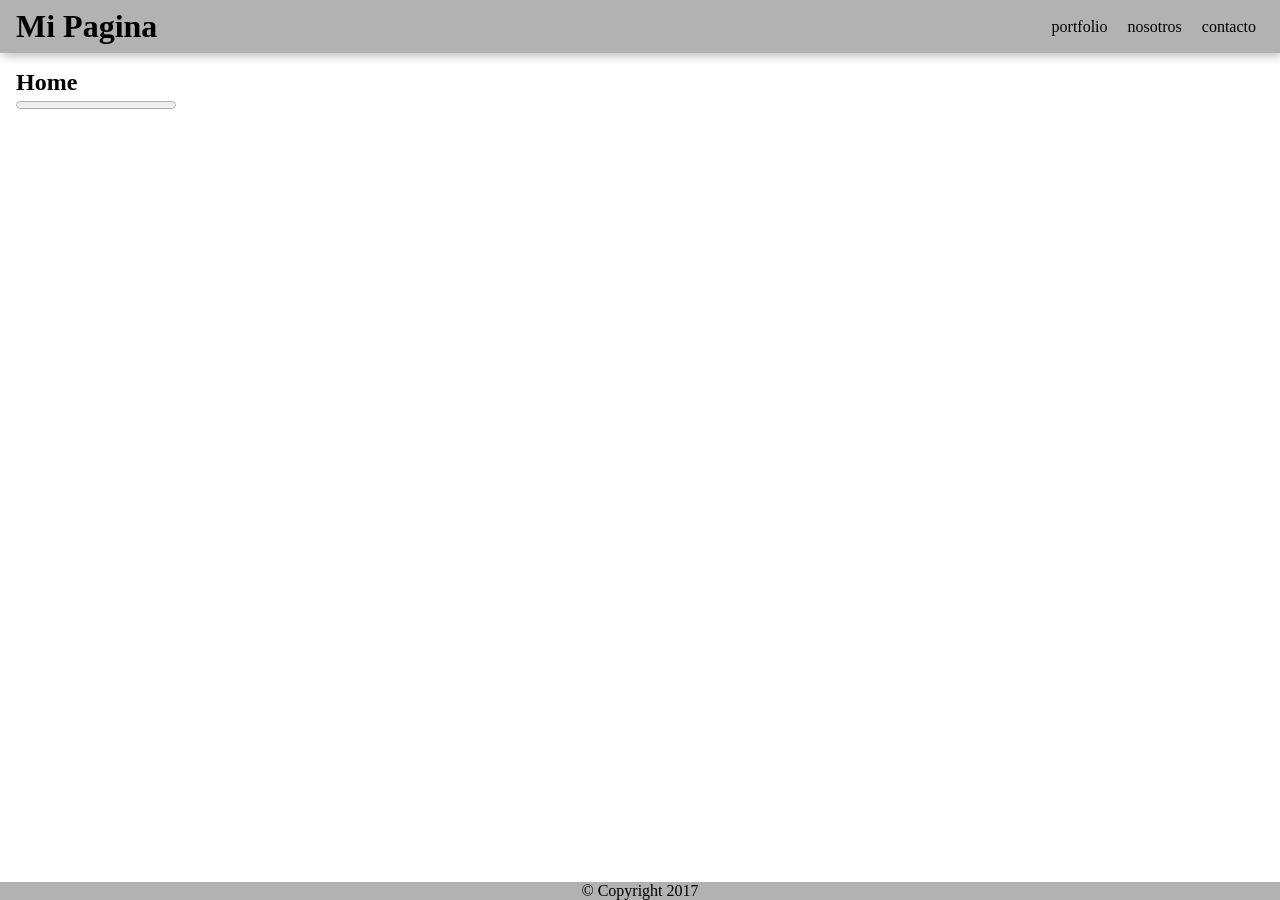
<file: clase3/index.html>
<!DOCTYPE html>
<html lang="en">
<head>
	<meta charset="UTF-8">
	<title>Document</title>
	<style>
		*{padding: 0; margin: 0; box-sizing: border-box;}
		html{height: 100%}
		body{min-height: 100%;display: flex; flex-direction: column;}
		header{display: flex;justify-content: space-between; align-items: center;background-color: rgba(0,0,0,0.3);box-shadow: 2px 2px 10px rgba(0,0,0,0.3);padding: 0.5rem 1rem}
		header>nav>a{color: black; margin: 0 0.5rem; text-decoration: none;}
		main{flex: 1 0 auto; padding: 1rem;}
		footer{display: flex;justify-content: center; align-items: center;background-color: rgba(0,0,0,0.3);}
		#youtube-loader{
			position: absolute;
			z-index: 9;
			width: 0%;
			height: 4px;
			background-color: red;
		}
	</style>
</head>
<body>
<!--https://docs.emmet.io/cheat-sheet/-->
	<div id="youtube-loader"></div>
	<header>
		<h1>Mi Pagina</h1>
		<nav>
			<a href="portfolio.html" class="link">portfolio</a>
			<a href="nosotros.html" class="link">nosotros</a>
			<a href="contacto.html" class="link">contacto</a>
		</nav>
	</header>
	<main>
		<h2>Home</h2>
		<progress value="0" max="100"></progress>
	</main>
	<footer>
		<p>&copy; Copyright 2017</p>
	</footer>
	<script src="resultado.js"></script>
</body>
</html>
</file>
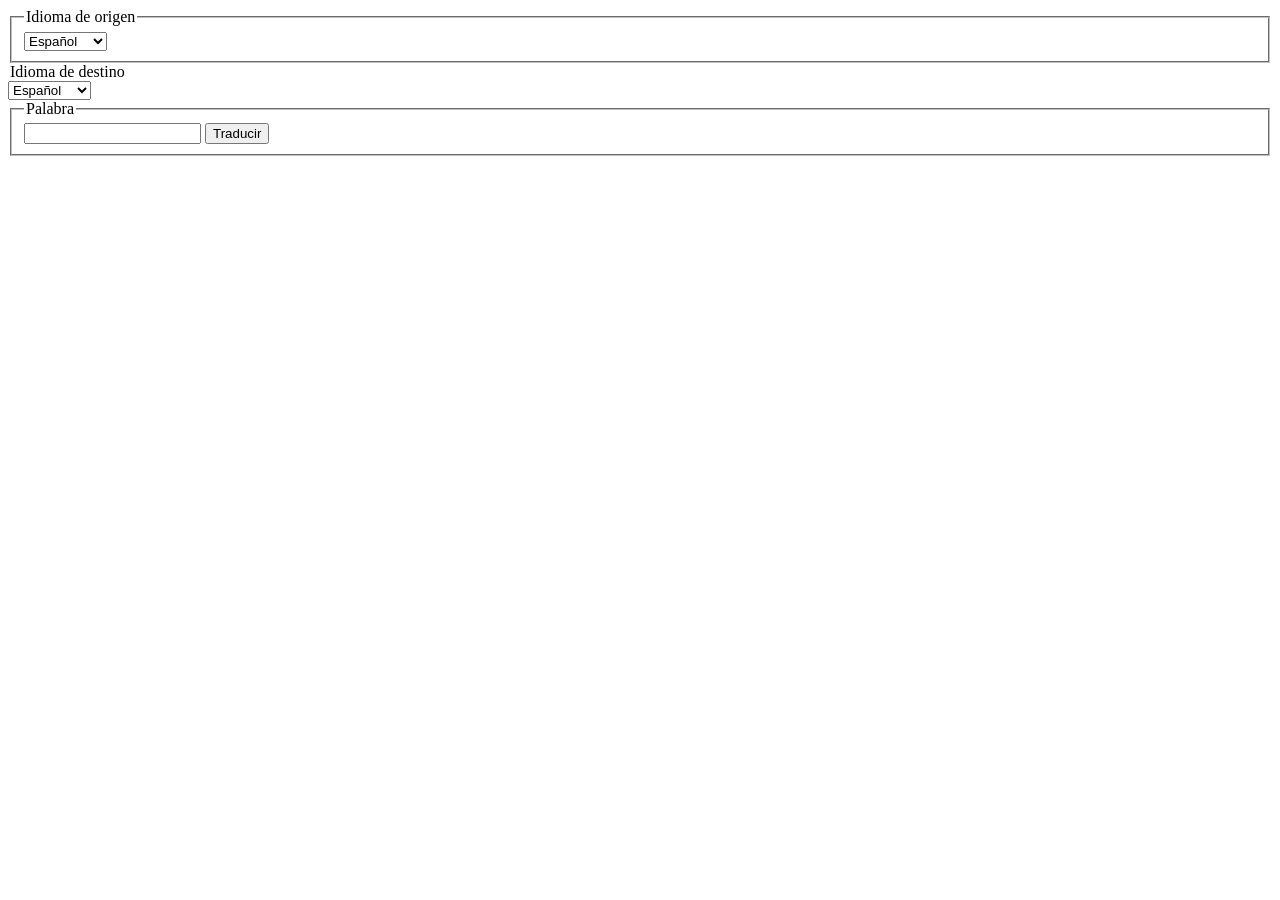
<file: clase4/index.html>
<!DOCTYPE html>
<html lang="en">
<head>
	<meta charset="UTF-8">
	<title>	</title>
	<style>
		#drop{
			height: 100px;
			border: dashed 4px rgba(0,0,0,0.3);
			display: flex;
		}
	</style>
</head>
<body>
	
	<!--<script src="clase4.js"></script> -->

	<!-- <div id="drop">
		<p>Arrrastre sus archivos aca</p>	
	</div>	
	
	-->

	<form action="traducir.php">
	<fieldset>

	<legend>Idioma de origen</legend>


	<select id="origen">
		<option value="es">Español</option>
		<option value="en">Ingles</option>
		<option value="it">Italiano</option>
		<option value="fr">Frances</option>
		<option value="pt">Portugues</option>
	</select>
</fieldset>				
	<legend>Idioma de destino</legend>
	<select id="destino">
		<option value="es">Español</option>
		<option value="en">Ingles</option>
		<option value="it">Italiano</option>
		<option value="fr">Frances</option>
		<option value="pt">Portugues</option>
	</select>

	<fieldset>
		<legend>Palabra</legend>
		<input type="text" id="palabra">
		<button>Traducir</button>
	</fieldset>	

	<div class="respuesta" id="respuesta">
		
	</div>


	</form>



	<!-- 
	<script src="dragdrop.js"></script>
	


	/*
	La idea es usar jason p o 
	jason padding,
	el jason se usa como relleno de algo

	Es decir quiero que me termine ejecutando
	como algo de un callback

	*/
	-->
		
	</script>
	<script src="jsonp.js"></script>
	

</body>
</html>
</file>
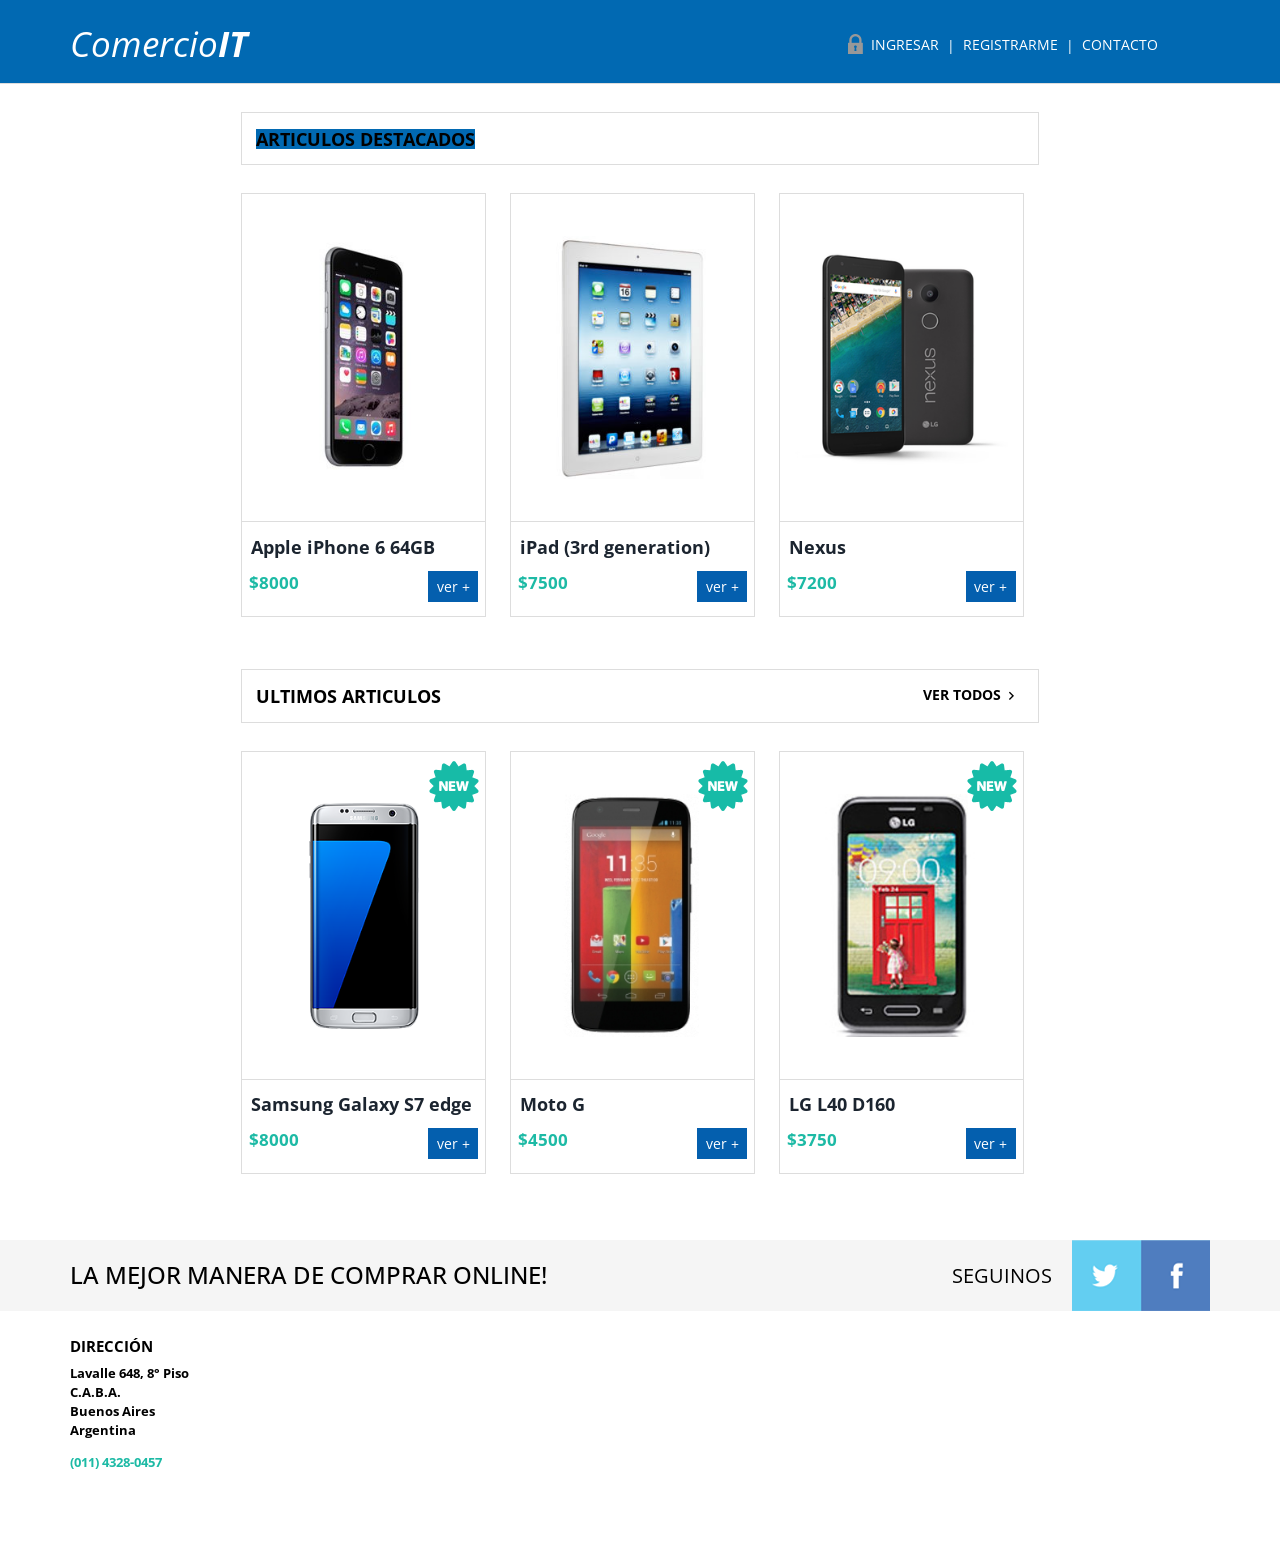
<file: laboratorio/index.html>
<!DOCTYPE html>
<html>
	<head>
		<meta charset="utf-8">
		<meta name="viewport" content="width=device-width, initial-scale=1, maximum-scale=1">
		<title>ComercioIT | Tu E-Shop en JavaScript</title>
		<link href="css/bootstrap.css" rel="stylesheet" type="text/css" media="all" />
		<link href="css/style.css" rel="stylesheet" type="text/css" media="all" />	
		<link href='http://fonts.googleapis.com/css?family=Open+Sans:400,300,600,700,800' rel='stylesheet' type='text/css'>
		<script src="js/jquery.min.js"></script>
		<script src="js/index.js"></script>
		<script src="js/contacto.js"></script>
		
	</head>
	<body >
		<div class="header">
			<div class="bottom-header">
				<div class="container">
					<div class="header-bottom-left">
						<div class="logo"><a href="index.html">Comercio<strong>IT</strong></a></div>
						<div class="clearfix"></div>
					</div>
					<div class="header-bottom-right">					
						<ul id="menu" class="login">
							<li><a href="ingreso.html"><span></span> INGRESAR</a></li>
							&nbsp;|&nbsp;
							<li><a href="registro.html">REGISTRARME</a></li>
							&nbsp;|&nbsp;
							<li><a href="contacto.html">CONTACTO</a></li>
						</ul>
						<div class="clearfix"></div>
					</div>
					<div class="clearfix"></div>	
				</div>
			</div>
		</div>

		<div class="container">
			<section id="page">
				<!-- PRODUCTOS DESTACADOS -->
				<div id="destacados" class="shoes-grid">
					<div class="products">
						<h5 class="latest-product">PRODUCTOS DESTACADOS</h5>
						</div>
					<div class="product-left">
						<!-- Producto #1 -->
						<div class="producto col-sm-4 col-md-4 chain-grid">
							<a href="producto.html"><img id="prod1" class="img-responsive chain" src="images/productos/sin-foto.jpg" alt=" " /></a>
							<div class="grid-chain-bottom">
								<h6><a href="producto.html">Producto #1</a></h6>
								<div class="star-price">
									<div class="dolar-grid"> 
										<span class="precio actual">$499</span>
									</div>
									<a class="verMas now-get get-cart" href="producto.html">VER MÁS</a>
									<div class="clearfix"></div>
								</div>
							</div>
						</div>
						<!-- Producto #2 -->
						<div class="producto col-sm-4 col-md-4 chain-grid">
							<a href="producto.html"><img class="img-responsive chain" src="images/productos/sin-foto.jpg" alt=" " /></a>
							<div class="grid-chain-bottom">
								<h6><a href="producto.html">Producto #2</a></h6>
								<div class="star-price">
									<div class="dolar-grid"> 
										<span class="precio actual">$499</span>
									</div>
									<a class="verMas now-get get-cart" href="producto.html">VER MÁS</a> 
									<div class="clearfix"></div>
								</div>
							</div>
						</div>
						<!-- Producto #3 -->
						<div class="producto col-sm-4 col-md-4 chain-grid grid-top-chain">
							<a href="producto.html"><img class="img-responsive chain" src="images/productos/sin-foto.jpg" alt=" " /></a>
							<div class="grid-chain-bottom">
								<h6><a href="producto.html">Producto #3</a></h6>
								<div class="star-price">
									<div class="dolar-grid"> 
										<span class="precio actual">$499</span>
									</div>
									<a class="verMas now-get get-cart" href="producto.html">VER MÁS</a> 
									<div class="clearfix"></div>
								</div>
							</div>
						</div>
						<div class="clearfix"></div>
					</div>
					<div class="clearfix"></div>
				</div>
				<!-- ULTIMOS PRODUCTOS -->
				<div id="ultimos" class="shoes-grid">
					<div class="products">
						<h5 class="latest-product">ULTIMOS PRODUCTOS</h5>	
						<a class="view-all" href="productos.html">VER TODOS<span></span></a>
					</div>
					<div class="product-left">
						<!-- Producto #1 -->
						<div class="col-sm-4 col-md-4 chain-grid producto">
							<a href="producto.html"><img class="img-responsive chain" src="images/productos/sin-foto.jpg" alt=" " /></a>
							<span class="star"></span>
							<div class="grid-chain-bottom">
								<h6><a href="producto.html">Producto #1</a></h6>
								<div class="star-price">
									<div class="dolar-grid"> 
										<span class="precio actual">$499</span>
									</div>
									<a class="verMas now-get get-cart" href="producto.html">VER MÁS</a> 
									<div class="clearfix"></div>
								</div>
							</div>
						</div>
						<!-- Producto #2 -->
						<div class="col-sm-4 col-md-4 chain-grid producto">
							<a href="producto.html"><img class="img-responsive chain" src="images/productos/sin-foto.jpg" alt=" " /></a>
								<span class="star"></span>
								<div class="grid-chain-bottom">
									<h6><a href="producto.html">Producto #2</a></h6>
									<div class="star-price">
										<div class="dolar-grid"> 
											<span class="precio actual">$499</span>
										</div>
										<a class="verMas now-get get-cart" href="producto.html">VER MÁS</a> 
										<div class="clearfix"></div>
									</div>
								</div>
						</div>
						<!-- Producto #3 -->
						<div class="col-sm-4 col-md-4 chain-grid grid-top-chain producto">
							<a href="producto.html"><img class="img-responsive chain" src="images/productos/sin-foto.jpg" alt=" " /></a>
							<span class="star"></span>
							<div class="grid-chain-bottom">
								<h6><a href="producto.html">Producto #3</a></h6>
								<div class="star-price">
									<div class="dolar-grid"> 
										<span class="precio actual">$499</span>
									</div>
									<a class="verMas now-get get-cart" href="producto.html">VER MÁS</a> 
									<div class="clearfix"></div>
								</div>
							</div>
						</div>
						<div class="clearfix"></div>
					</div>
					<div class="clearfix"></div>
				</div>
			</section>
		</div>
		<div class="footer">
			<div class="footer-top">
				<div class="container">
					<div class="latter">
						<h6>LA MEJOR MANERA DE COMPRAR ONLINE!</h6>
						<div class="clearfix"></div>
					</div>
					<div class="latter-right">
						<p>SEGUINOS</p>
						<ul class="face-in-to">
							<li><a href="http://www.twitter.com/educacionit"><span></span></a></li>
							<li><a href="http://www.facebook.com/educacionIT"><span class="facebook-in"></span></a></li>
							<div class="clearfix"></div>
						</ul>
						<div class="clearfix"></div>
					</div>
					<div class="clearfix"></div>
				</div>
			</div>
			<div class="footer-bottom">
				<div class="container">
					<div class="footer-bottom-cate cate-bottom">
						<h6>DIRECCIÓN</h6>
						<ul>
							<li>Lavalle 648, 8° Piso</li>
							<li>C.A.B.A.</li>
							<li>Buenos Aires</li>
							<li>Argentina</li>
							<li class="phone">(011) 4328-0457</li>
						</ul>
					</div>
					<div class="clearfix"></div>
				</div>
			</div>
		</div>
	</body>
</html>
</file>
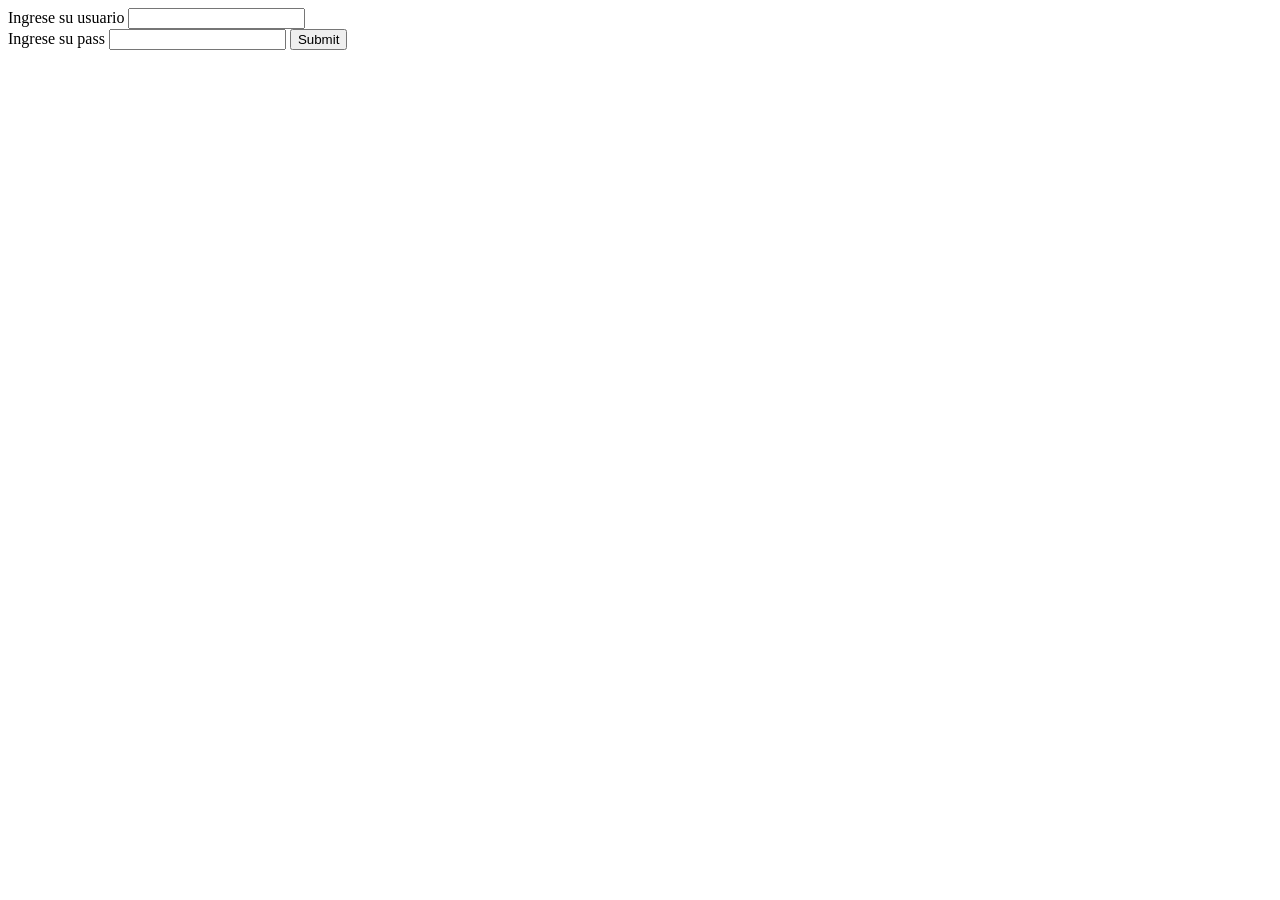
<file: clase2/clase2.3.html>
<!DOCTYPE html>
<html lang="en">
<head>
	<meta charset="UTF-8">
	<title>Document</title>
</head>
<body>
	

	<form action="form">
	<label>Ingrese su usuario</label>	
		<input type="text" id="user">
		<br>
	<label>Ingrese su pass</label>		
		<input type="password" id = "pass">
	
	<input type="submit">
	</form>

	<script src="script3.js">
		
	</script>

</body>
</html>
</file>
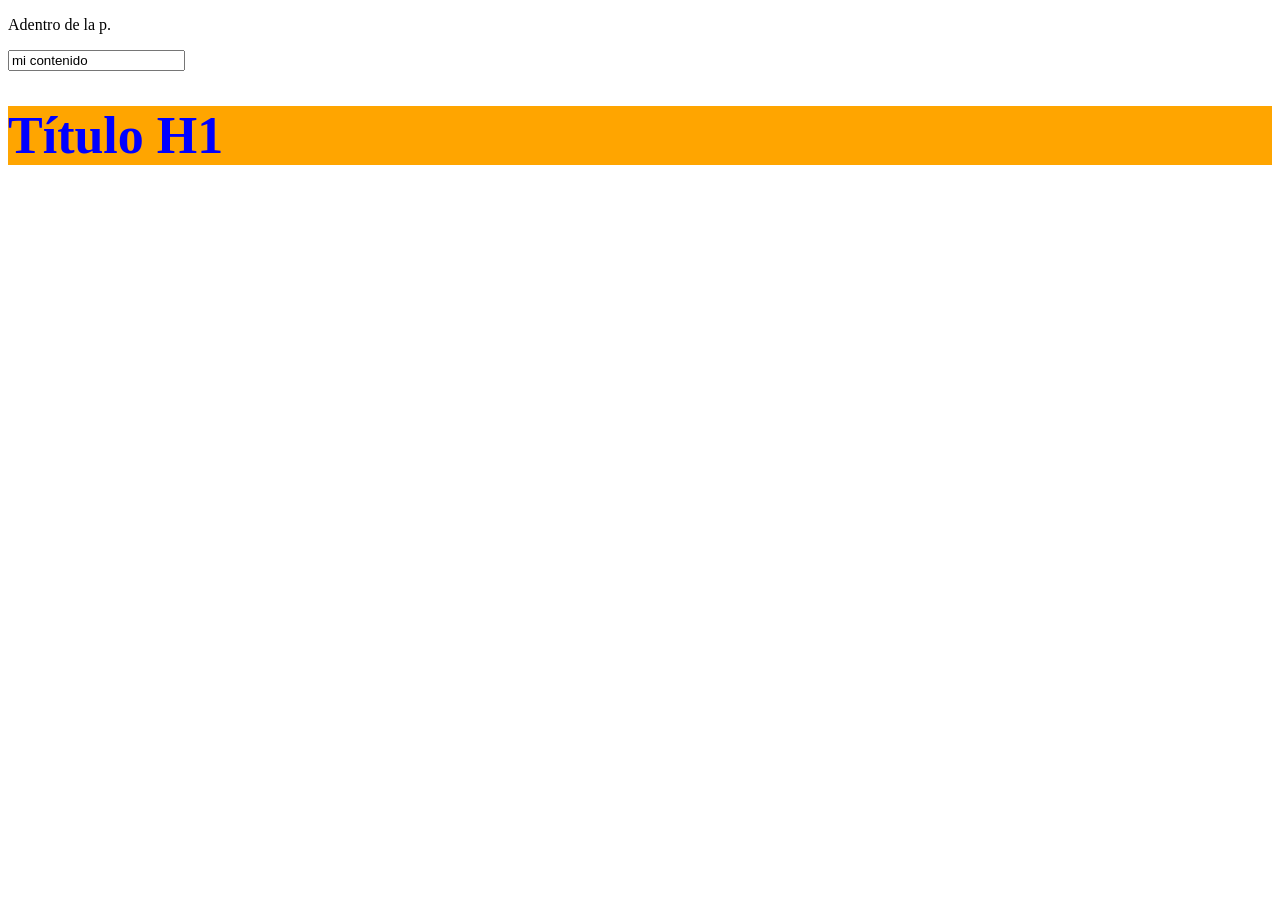
<file: clase2/ejercicio1.html>
<!DOCTYPE html>
<html lang="en">
<head>
	<meta charset="UTF-8">
	<title>Document</title>
</head>
<body>


	<form action="" name = "formulario">

	<p>Adentro de la p.</p>
	
	<input type="text">
	
	</form>





	<script type="text/javascript">
		/* tipos de datos 
		primitivos
		Strings delimitados con "" o ' '
		Number: 1, 1,3 -5 punto flotante, negativos
		Boolean:  true o false
		
		Objects:
		Object = delimitados por {}	
		Array =  delimitados por []
		Function = function nombre() {
	
		}

		Undefined:
		es una varible que existe en programa pero no tiene un valor asignado.
		null
		
		*/
		var a = "Horacio";
		var b = a;
		b = 1;
		/* se copia el valor de a por ende al modificarlo no se modifica a*/

		var c = {x:1};
		var d = c;

		d.x = 10;
		/* este se pasa por referencia */

		/* Hay que eliminar referencias al variables por referencia ya que al tener 
		referencias no se puede eliminar de la memoria mientras sea referenciado*/

		/*
		En todos los lenguajes siempre existe el HEAP y el STACK
		HEAP:  
		declaracion de variables, funciones
		
		Difiere de los otros lenguajes:

		Antes de empezar a ejecutar todo hace una 1ra recorrida para buscar
		var : agarra el puntero de la variable, es decir "var a"
		function: agarra toda la función.
		Luego toma las funciones y las sube por hoisting al inicio del documento.
		Quedan las funciones arriba de todo.
		function f1{
	
		}

		function f2{
	
		}
		
		function fn{
	
		}

		var ...


		STACK;
		asignacions de valores
		ejecuciones en el orden que fueron apareciendo
		
		*/

		var array = [1,2,3];
		var llave = "y";
		array[llave];	

		/*
		array[0] retorna 1
		obj["x"] retorna 1
		
		var llave = "y";
		array[llave];
		
		*/


		var obj = {x:1, y:2}	

		/*
		
		con notacion de punto
		obj.x retorna

		obj.2 error porque la llave debe ser de tipo String 
		
		var llave = "y";
		obj.llave; //retorna undefined lo busca en el objecto, como no lo encuentra lo crea y lo pone undefined
		*/

		/*
		El primer objecto es el objecto
		window = {}
		objecto global, todos lo demás esta adentro de este.
		si hago
		*/
		var x = 1;
		window.innerHeight;
		window.innerWidth;
		/* Indirectamente es hacer window.a
		Se llama asi por la ventana.
		Podemos encontrar cosas como
		window.innerHeight
		window.innerWidth para saber el alto y el ancho de la ventana.
		Están las métidas las APIS para controlar el mouse, camara,
		window.open para abrir nuevo tab, cerrar, minimizar, maximizar, ocultar bookmarks, mostrar barra de navegación.

		Una de las apis 

		Json Java Script Object Notation
		BOM Browser Object Model = Modelo en que js representa al navegador con Json
		Adentro del BOM hay una api que se carga ques es la api del DOM
		DOM Document Object Model Es la representación del documento que tenemos abierto.
		
		
		*/

		/*	El motor se llama 8 y compila en browser, servidores y celulares 
		*/

		
		var h1 = document.createElement("h1");
		h1.innerText = "Título H1";
		h1.style.fontSize= "52px";
		h1.style.color = "blue";
		h1.style.backgroundColor = "orange";


		var form = document.formulario;
		form.appendChild(h1);

		console.log(h1);
		console.dir(h1); // Nos muestra la representación del H1 para JavaScript 
		
		/* innerText es el contenido de una texto 
		Una etiqueta input no tiene cierre.
		el innerText de un input no puede completarse
		de cualquier control que tenga texto como un input, textarea, fieldSet, de esto se saca el value.
		*/
		var input = document.querySelector("input");
		//  input.innerText = "mi contenido";	no funciona
		input.value = "mi contenido";	// le pongo un contenido


		/*
		Hay 3 niveles de ambito:
		window {
			document:{
				node:{	
					cada atributo que pueda llegar a tener va a estar aca adentro. Ej id, name, className, 
				}
			}
		}
		BOM = window
		DOM = document
		nodo = node
		*/
		
		/************************************************************************
								Selectores de css 
		*************************************************************************
		body {}
		#id
		.class
		etiquetas anidadas
		body p { 
			}
		
		body > p {
			todos los hijos directos de p, no los que esten adentro de otro tag
		}
		
		// Pseudo Selectores
		hover, 
		input: checked {
	
		}

		input [type= "radio"] { toma los radio }
		Cualquier de estos se puede tomar con un querySelector
		***********************************************************************
								Selectores de css 
		**********************************************************************								
		*/

		
		var p = document.querySelector("p");	// Si hay mas de una p trae la primera.
		console.dir(p); 

		var li = document.querySelectorAll("li");
		console.dir(li);


		/*document.getElementById();
		document.getElementByClassName();
		document.getElementByTagName();
		Son los antiguos
		*/

		/*************************************** 	Eventos *************************/
		/*
		Son atributos o propiedades 
		Son funciones a las que llamamos fn(callBack) que se ejecutan luego de una determinada acción.
		No necesariamente hecha por el usuario.

		window.onresize despuès de que la ventana se achique o se agrande se ejecuta una función.

		Los callbacks de un evento tienen que ser solo la definición.
		No la ejecución.
		Ej: no puedo hacer eso
		window.onresize = console.log("hola");  //este se va a ejecutar cuando se abra la ventana y además
		todas las funciones que no retornan nada, valen undefined.
		
		Los eventos de mouse o teclado son los comunes.

		


		/***************************************	 Eventos ***********************/


	</script>
</body>
</html>
</file>
<file: laboratorio/css/style.css>
/**/
.error {
  border-bottom: 2px solid red !important;
}

.ok {
  border-bottom: 2px solid green !important;
}
.top {
	background: #0169b2;
    border-color: #045fae;
}
.top h5 { color: #FFF !important }
.product-grid a { display: inline-block; overflow: hidden; }
/**/
.logo a {
	font-size: 2.5em;
    color: #FFF;
    font-style: italic;
    display: block;
    text-align: center;
}
.logo a:hover {
	text-decoration: none;
}
#page { overflow: hidden; width: 70%; float: none; margin: auto }
.header-bottom-right,
.header-bottom-right a {
	color: #FFF !important;
}
.rta {
	border: solid 1px;
    padding: 10px;
    margin: 0;
    font-weight: bold;
    margin: 2em 0;
}
.rta-0x001,
.rta-0x002,
.rta-0x003,
.rta-0x005,
.rta-0x007,
.rta-0x009,
.rta-0x011,
.rta-0x013,
.rta-0x012,
.rta-0x015,
.rta-0x016,
.rta-0x017,
.rta-0x019,
.rta-0x023,
.rta-0x025,
.rta-0x026 {
	background: #FF5722;
    border-color: #F00;
    color: #FFF;
}
.rta-0x004,
.rta-0x006,
.rta-0x008,
.rta-0x010,
.rta-0x014,
.rta-0x018,
.rta-0x020,
.rta-0x021,
.rta-0x024 {
	background: rgb(214, 243, 180);
    border-color: #2E7D32;
    color: #2e7d32;
}
th,td {
		padding: 10px;
		border: solid 1px #000;
		text-align: center;
	}
	td { text-align: right; }
	a.now-get { display: inline-block; }
	#paginador { text-align: center; }
	#paginador li {
		display: inline-block;
		border: solid 1px #000;
		margin: 10px 0;
	}
#paginador li:hover { background-color: #323A45; }
#paginador li:hover a { color: #FFF; }
#paginador li a { display: inline-block; padding: 10px; }
#paginador li a[href="#"],
#paginador li a[href="#"]:hover{ text-decoration: none; cursor: default; color: #000 }
.register-top-grid { margin-top: 4em; }
.product-left .chain-grid > a { display: block; }
.product-left { clear: both; }
.login a:hover, .view-all:hover { text-decoration: underline; }
@media (max-width: 1024px){
	#page { width: 100% }
	.product-left .chain-grid { width: 31%;	}
	.dolar-grid, a.get-cart { width: 100%; text-align: center }
	a.get-cart { margin-top: 10px }
	.latter { width: 60% !important }
	.latter h6 { font-size: 1.5em !important; margin: 1.1em 1em 0 0 !important }
}
/********************************************/
body{
	background: #fff;
	font-family: 'Open Sans', sans-serif;
}
body a{
	transition: 0.5s all;
	-webkit-transition: 0.5s all;
	-o-transition: 0.5s all;
	-ms-transition: 0.5s all;
	-moz-transition: 0.5s all;
}
.top-header{
	background: #F97E76;
	padding: 0.7em 0;
}
.top-header-left{
	float: left;
}
ul.support{
	padding: 0 1em 0 0em;
	margin: 0;
	float: left;
}
ul.support li{
	display: inline-block;
}
ul.support li  label{
	background: url(../images/img-sprite.png)-2px -27px;
	width: 32px;
	height: 30px;
	display:inline-block;
	vertical-align: middle;
}
ul.support li.van a label{
	background-position: -46px -25px;
}
ul.support li a {
	text-decoration:none;
	font-size: 1.1em;
	color: #fff;
	
}
.top-header-right{
	float:right;
	padding-top:8px;
}
.down-top{
	float: left;
}
.top-down{
	padding: 0 0em 0 1em;
}
/*----*/
.bottom-header {
	border-bottom: 1px solid #ddd;
	padding: 0.7em 0 1em;
	background-color: #0169b2;
}
.header-bottom-left{
	float: left;
	width: 55%;
}
.logo{
	float:left;
	width: 27%;
    margin-top:9px;
}
.header-bottom-right{
	float: right;
	width: 37%;
	text-align: center;
	padding-top:1.7em;
}
.account,.cart{
	float:left;
	width:40%;
}
.cart{
	width:24%;
}
.account a span{
	background: url(../images/img-sprite.png) -117px -30px;
	width: 26px;
	height: 26px;
	display: inline-block;
	vertical-align: middle;
	filter: grayscale(100%);
}
.account a,.cart a ,ul.login li a {
	text-decoration:none;
	font-size: 1em;
	color: #000;
}
.cart a span{
	background: url(../images/img-sprite.png) -172px -28px;
	width: 26px;
	height: 26px;
	display: inline-block;
	vertical-align: middle;
}
ul.login{
	float:left;
	width:100%;
	margin:0;
}
ul.login li{
	display:inline-block;
}
ul.login li a span{
	background: url(../images/img-sprite.png) -143px -29px;
	width: 26px;
	height: 26px;
	display: inline-block;
	vertical-align: middle;
	filter: grayscale(100%);
}
.account a:hover,.cart a:hover,ul.login li a:hover{
	color: #1DBAA5;
}
/*----*/
.search {
	background: rgba(255,255,255,0.1);
	border: 1px #045fae solid;
	position: relative;
	width: 47%;
	float: right;
	margin: 1.2em 0 0;
}
.search input[type="text"] {
	border: none;
	outline: none;
	background: none;
	font-size:1em;
	color:#777;
	width:68%;
	padding:7px;
	-webkit-apperance:none;
	margin:0;
	-webkit-transition: all 0.5s ease-out;
	-moz-transition: all 0.5s ease-out;
	-ms-transition: all 0.5s ease-out;
	-o-transition: all 0.5s ease-out;
	color: #FFF;	
}
.search input[type="submit"] {
	border-left: 1px #045fae solid;
	outline: none;
	cursor: pointer;
	width: 30.6%;
	height: 35px;
	padding: 7px;
	background: none;
	border-bottom: none;
	border-top: none;
	border-right: none;
	text-align: center;
	background-color: rgba(255,255,255,0.1);
	color: #FFF;	
}	
.search input[type="submit"]:active {
	position:relative;
}
/*----*/
h3.cate {
	color: #fff;
	font-size: 1.5em;
	padding: 0.6em ;
	background: #0169b2;
	margin: 0;
}
/*----*/
ul.kid-menu{
	display: block !important;
}
.menu {
	width: auto;
	height: auto;
	padding: 0;
	list-style: none;
	margin: 0;
	background: #FBFBFC;
}
ul {
	padding: 0;
	list-style: none;
}
.menu > li > a {
	width: 100%;
	line-height: 3.5em;
	text-indent: 1.2em;
	display: block;
	position: relative;
	color: #000;
	font-size: 1.1em;
	text-decoration:none;
	border-bottom: 1px solid #ddd;
	font-weight:700;
}
.menu ul li a {	
	width: 100%;
	display: block;
	position: relative;
	font-size:1.1em;
	font-weight: 400;
	color: #000;
	text-decoration:none;
	border-bottom: 1px solid #ddd;
	font-weight:700;
	line-height: 3.5em;
	text-indent: 1.2em;
}
.menu ul li a:hover{
	background: #1DBAA5;
}
.menu > li > a:hover, .menu > li > a.active {
	background:#fff;
}
.menu ul.kid-menu li a{
	border-bottom: none;
}
ul.kid-menu{
	padding: 0;
	margin: 0;	
}
ul.kid-menu li{
	list-style: none;
	border-bottom: 1px solid #ddd;
}

ul.kid-menu li.menu-kid-left{
	border-bottom:none;
}
ul.cute li{
	background: #fff;
}
.arrow-img {
	padding: 0em 0em 0 6.5em;
}
.img-arrow{
	padding: 0 0 0 8em;
}
.img-left-arrow{
	padding: 0 0 0 5.5em;
}
/*--menu--*/
/*----*/
.sub-cate,.slide-grid{
	float: left;
}
.top-nav{
	border: 1px solid #ddd;
}
.sub-cate{
	width: 27%;
	margin: 2em 2em 0 0;
}
.banner-off{
	
	padding: 6em 0em 6em 2em;
}
.banner-matter {
	padding: 4em 2em;
}
.shoes-grid{
	width: 100%;
	float: right;
}
.slide-grid{
	width: 100%;
	border: 1px solid #ddd;
	margin: 2em 0;
}
.banner-off  h2{
	padding:  0em;
	margin: 0;
	font-size: 4.5em;
	color: #01AFD1;
	font-weight: 600;
	
}
.banner-off a{
	text-decoration:none;
}
.banner-off  label{
	font-size: 2em;
	color:#323A45;
	font-weight: 700;
}
.banner-off label b{
	color:#F97E76;
}
.banner-off  p{
	font-size: 1em;
	color:#323A45;
	margin: 0;
	width: 90%;
	padding: 0 0 2em;
}
 span.on-get{
	font-size: 1.1em;
	color:#fff;
	padding:0.6em 0.8em;
	background:#323A45;
}
 span.on-get:hover{
	background: #0D3F84;
}
a.now-get{
	font-size: 1.1em;
	color:#fff;
	padding:0.6em 0.8em;
	background:#323A45;
	text-decoration: none;
}
a.now-get:hover{
	background: #0D3F84 !important;
}
.wmuSlider {
	position: relative;
	overflow: hidden;
}
.wmuSlider .wmuSliderWrapper article img {
	max-width: 100%;
	width: auto;
	height: auto;
	display:block;
}
/* Default Skin */
.wmuSliderPagination {
	z-index: 2;
	position: absolute;
	right:1%;
	bottom:0px;
}
ul.wmuSliderPagination {
	padding:0;
}
.wmuSliderPagination li {
	float: left;
	margin: 0 8px 0 0;
	list-style-type: none;
}
.wmuSliderPagination a {
	display: block;
	text-indent: -9999px;
	background:#323A45;
	 height:12px;
  	width:12px;
  	border-radius: 30px;
  	-webkit-border-radius: 30px;
 	 -moz-border-radius: 30px;
  	-o-border-radius: 30px;
  	-ms-border-radius: 30px;
}
.wmuSliderPagination a.wmuActive {
	background:#989CA2;
}
a.banner-matter{
	text-decoration:none;
}
.shoes-grid-left{
	width:100%;
}
.con-sed-grid{
	border: 1px solid #ddd;
	padding: 1.5em 1em 2em;
	margin: 0em 3% 0 0;
	width: 48%;
}
.elit-grid{
	float: left;
width: 49%;
}
.elit-grid h4{
	margin: 0;
	font-size: 1.3em;	
	font-weight: 700;
}
.elit-grid  label{
	margin: 0;
	font-size: 1.2em;
	color: #000;
	font-weight: 700;
}

.elit-grid p{
	margin: 0;
	font-size: 1em;
	color: #000;
	width: 80%;
	padding: 0em 0 1.5em;
}
.shoe-left{
	float: left;
}
.products{
	width: 100%;
	border: 1px solid #ddd;
	float:left;
	margin: 2em 0;
	padding: 0.7em 1em ;
}
.grid-chain-bottom {
	border-top: 1px solid #ddd;
}
.latest-product,.dolar-grid{
	float:left;
}
.view-all,a.get-cart{
	float:right;
	padding: 0.4em 0.6em;
	font-size: 1em;
}
a.view-all span{
	background: url(../images/arrow2.png)0px 0px;
	width: 15px;
	height: 14px;
	display:inline-block;
}
a.view-all{
	text-decoration: none;
	font-size: 1em;
	color:#000;
	font-weight:700;
}
a.all-product{
	float:left;
}
h5.featured-product,
h5.latest-product{
	margin: 6px 0;
	font-size: 1.3em;
	color: #000;
	font-weight: 700;
}
.grid-chain-bottom h6{
	margin: 0;
	font-size: 1.3em;
	color: #000;
	font-weight: 700;
	padding: 0.8em 0.5em 0;
}
.grid-chain-bottom h6 a:hover{
	text-decoration:none;
	color:rgba(4, 95, 174,1);
}
.chain-grid{
	border: 1px solid #ddd;
	position: relative;	
	width: 30.7%;
	margin: 0 3% 3% 0;
	padding:0;
}
.menu-chain{
	width:100%;
	margin: 2em 0;
}
.sed-left-top,.grid-top-chain{
	margin: 0;
}
.star-price {
	padding: 1em 0.5em;
}
.chain{
	margin: 0 auto;
	padding: 3em 0;
}
.chain-grid span.star{
	background: url(../images/img-sprite.png)-208px -14px;
	width: 52px;
	height: 52px;
	display: block;
	position: absolute;
	top: 2%;
	right: 2%;
}
span.reducedfrom {
	color: #555;
	text-decoration: line-through;
	margin-right: 8%;
	font-size:1.1em; 
}
span.actual {
	font-weight: 500; 
	color:#1DBAA5;
    font-weight: 700; 
    font-size:1.2em;
}
span.dolar-left-grid{
	font-size: 1.7em;
}
.chain-watch h6{
	padding: 0;
}
.chain-watch {
	padding: 1em ;
}
.rating {
     overflow: hidden;
     display:block;
   	 position:relative;
}
.rating-input {
     position: absolute;
     left: 0;
     top: -50px;
}
.rating-star {
	display: block;
 	width: 20px;
	height: 17px;
    background: url(../images/star.png) 0px 0px;
    float:left;
}
.rating-star:hover {
   background: url(../images/star.png) 0 -18px;          
}
.rating-star1 {
    display: block;
	width: 20px;
	height: 17px;
	background: url(../images/a-star.png) 0 0px;
	float: left;
}
.rating-star1:hover {
   background: url(../images/a-star.png) 0 -20px;
}
/*--single--*/
.images_3_of_2 {
	display: block;
	float: left;
	margin: 0 3.6% 0 0;
	width: 36.2%;
}
.desc1 {
	display: block;
	float:left;
}
.span_3_of_2 {
	width: 54.2%;
	margin: 0 0em 0em 3em;	
}
.single_top {
	margin:3em 0;
}
.toogle {
	margin-top: 4%;
}
p.m_text {
	color: #999;
	font-size: 1em;
	line-height:1.8em;
}
.single{
	padding:3% 0 0 0;
}
#flexiselDemo1 {
	display: none;
}
.nbs-flexisel-container {
	position: relative;
	max-width: 100%;
}
.nbs-flexisel-ul {
	position: relative;
	width: 9999px;
	margin: 0px;
	padding: 0px;
	list-style-type: none;
	text-align: center;
}
.nbs-flexisel-inner {
	overflow: hidden;
	margin: 0 auto;
}
.nbs-flexisel-item {
	float: left;
	margin:0px;
	padding:0px;
	cursor: pointer;
	position: relative;
	line-height: 0px;
}
.nbs-flexisel-item > img {
	cursor: pointer;
	position: relative;
	margin-top:10px;
	margin-bottom: 10px;
	max-width:150px;
	max-height:500px;
}
.grid-flex{
	margin:10px 0 20px 0;
}
.nbs-flexisel-item a {
	color: #999;
	font-size:0.8125em;
}
.nbs-flexisel-item a:hover{
	color:#555;
}
.nbs-flexisel-item p {
	color: #000;
	font-size: 0.85em;
	padding-top: 25px;
}
.nbs-flexisel-item > img {
	cursor: pointer;
	position: relative;
}
/*** Navigation ***/
.nbs-flexisel-nav-left, .nbs-flexisel-nav-right {
	width:30px;
	height:30px;
	position: absolute;
	cursor: pointer;
	z-index: 100;
}
.nbs-flexisel-nav-left {
	left: 0px;
	background: url(../images/img-sprite.png) no-repeat -446px -21px;
}
.nbs-flexisel-nav-right {
	right: 0px;
	background: url(../images/img-sprite.png) no-repeat -477px -21px;
}

.etalage_zoom_area div {
    width:460px !important;
    height:500px !important;
}

/*--product--*/
/*-- start w_content --*/

.cat-product, .category-product,.account_grid,.register,.single_top,.main{
	width: 100%;
	float: right;
	margin-top: 2em;
}
.category_main{
	padding:2em 0;
}
.category{
	text-align: left;
	border-bottom: 1px solid #ebebeb;
}
.category h4{
	float:left;
	font-size:1em;
	text-transform:uppercase;
	color: #333333;
}
.category h4{
	color:#555555;
}
.w_nav {
	float:right;
	color:#555555;
	font-size:0.8125em;
	padding:0.8em 0;
	list-style:none;
	margin: 0
}
.w_nav li{
	display: inline-block;
}
.w_nav li a{
	display: block;
	color:#555555;
	text-transform:capitalize;
}
.w_nav li a:hover{
	color: #00405d;
}
.grid-product{
	display:block;
	margin: 2% 0;
}
.product-grid h4 {
	font-size:16px;
	margin-top:5px;
}
.product-grid h4 a{
	text-transform:uppercase;
	color:#000000;
}
.product-grid p{
	font-size: 0.8125em;
	color:#777777;
	line-height: 1.5em;
	margin-bottom: 10px;
}
.content_box-grid {
	margin-top: 1em;
}
.product-grid{
	float: left;
	width: 33.333%;
}
.left-grid-view {
   overflow: hidden;
   position: relative;
   margin-bottom: 1em;
}
.left-grid-view .mask,.left-grid-view .content {
   position: absolute;
	overflow: hidden;
	top: 209px;
	left: 163px;
}
.grid-view-left img {
   -webkit-transition: all 0.3s ease-in-out;
   -moz-transition: all 0.3s ease-in-out;
   -o-transition: all 0.3s ease-in-out;
   -ms-transition: all 0.3s ease-in-out;
   transition: all 0.3s ease-in-out;
   margin: 0 auto;
}
.grid-view-left .mask {
  -webkit-transform: translateX(-300px);
   -moz-transform: translateX(-300px);
   -o-transform: translateX(-300px);
   -ms-transform: translateX(-300px);
   transform: translateX(-300px);
   -ms-filter: "progid: DXImageTransform.Microsoft.Alpha(Opacity=100)";
   filter: alpha(opacity=100);
   opacity: 1;
   -webkit-transition: all 0.3s ease-in-out;
   -moz-transition: all 0.3s ease-in-out;
   -o-transition: all 0.3s ease-in-out;
   -ms-transition: all 0.3s ease-in-out;
   transition: all 0.3s ease-in-out;
}
.grid-view-left:hover .mask {
   -webkit-transform: translateX(0px);
   -moz-transform: translateX(0px);
   -o-transform: translateX(0px);
   -ms-transform: translateX(0px);
   transform: translateX(0px);
}
.info {
   display: block;
	background: url(../images/label_new.png) no-repeat;
	text-indent: -9999px;
	width: 75px;
	height: 75px;
}
/*--product--*
/*--contact--*/
 .contact_right h3{
	font-size: 2em;
	color: #555;
	text-transform: uppercase;
	margin: 1em 0;
}
.map{
	width: 100%;
	height:350px;
	margin: 0 0 43px;
	border: none;
}
.address p {
	color: #333033;
	font-size: 1em;
	line-height: 20px;
	margin: 0 0 16px;
	font-style: normal;
	text-transform: uppercase;
}
.address dd {
	color: #aaa4ab;
	font-size: 1em;
	line-height: 20px;
	font-weight: 300;
}
.contact-form input[type="text"] {
	display: block;
	width:70%;
	padding: 10px;
	border: 1px solid #ddd;
	outline: none;
	margin: 1.5em 0;
	font-size: 1em;
	color: #999;
}
.contact-form textarea {
	display: block;
	width: 100%;
	padding: 10px;
	border: 1px solid #ddd;
	outline: none;
	margin: 1.5em 0;
	font-size: 1em;
	color: #999;
	height:300px;
	resize: none;
}
.contact-form input[type="submit"] {
	padding: 10px 25px;
	color: #fff;
	background: #045fae;
	font-size: 1.1em;
	border: none;
	outline: none;
	cursor: pointer;
	font-family: 'Open Sans', sans-serif;
	text-transform: uppercase;
	transition: 0.5s all;
	-webkit-transition: 0.5s all;
	-moz-transition: 0.5s all;
	-o-transition: 0.5s all;
	float:right;
}
.contact-form input[type="submit"]:hover{
	background:rgba(4, 95, 174,.7);
}
/*--login--*/
.login-left {
	padding: 0;
}
.login-left h3, .login-right h3 {
	color: #0169b2;
	font-size: 1.1em;
	text-transform: uppercase;
	font-weight: 600;
	padding-bottom: 0.5em;
}
.login-left p, .login-right p {
	color: #555;
	display: block;
	font-size: 1.1em;
	margin: 0 0 1.5em 0;
	line-height: 1.8em;
	width: 95%;
}
.acount-btn {
	background:#045fae;
	color: #FFF;
	font-size: 0.9em;
	padding: 0.7em 1.2em;
	transition: 0.5s all;
	-webkit-transition: 0.5s all;
	-moz-transition: 0.5s all;
	-o-transition: 0.5s all;
	display: inline-block;
	text-transform: uppercase;
}
.acount-btn:hover, .login-right input[type="submit"]:hover{
	background: rgba(4, 95, 174,.7);
	text-decoration:none;
	color:#fff;
}
.login-right form {
	padding: 1em 0;
}
.login-right form div {
	padding: 0 0 1.5em 0;
}
.login-right span {
	color: #555;
	font-size:0.9em;
	padding-bottom: 0.2em;
	display: block;
	text-transform: uppercase;
}
.login-right input[type="text"],
.login-right input[type="password"] {
	border: 1px solid #DDDBDB;
	outline-color:#fb4d01;
	width: 96%;
	font-size:0.9em;
	padding:10px;
}
.login-right input[type="submit"] {
	background:#045fae;
	color: #FFF;
	font-size: 1em;
	padding: 0.5em 1.2em;
	transition: 0.5s all;
	-webkit-transition: 0.5s all;
	-moz-transition: 0.5s all;
	-o-transition: 0.5s all;
	display: inline-block;
	text-transform: uppercase;
	border:none;
	outline:none;
}
a.forgot {
	font-size: 0.8125em;
}
.account_grid {
	padding: 1em 4em 2em;
}
/*--register--*/
.register-top-grid h3, .register-bottom-grid h3 {
	color: #045fae;
	font-size: 1.1em;
	padding-bottom: 5px;
	margin: 0;
	font-weight:600;
}
.register-top-grid span, .register-bottom-grid span {
	color:#555;
	font-size: 0.9em;
	padding-bottom: 0.2em;
	display: block;
	text-transform: uppercase;
}
.register-top-grid input[type="text"],
.register-bottom-grid input[type="text"],
.register-top-grid input[type="password"]{
	border: 1px solid #EEE;
	outline-color:#FF5B36;
	width: 85%;
	font-size: 1em;
	padding: 0.5em;
	margin: 0.5em 0;
}
.checkbox {
	margin-bottom: 4px;
	padding-left: 27px;
	font-size: 1.2em;
	line-height: 27px;
	cursor: pointer;
}
.checkbox {
	position: relative;
	font-size: 1em;
	color:#555;
}
.checkbox:last-child {
	margin-bottom: 0;
}
.news-letter {
	color: #555;
	font-weight:600;
	font-size: 1em;
	margin-bottom: 1em;
	display: block;
	text-transform: uppercase;
	transition: 0.5s all;
	-webkit-transition: 0.5s all;
	-moz-transition: 0.5s all;
	-o-transition: 0.5s all;
	clear: both;
}
.checkbox i {
	position: absolute;
	bottom: 5px;
	left: 0;
	display: block;
	width:20px;
	height:20px;
	outline: none;
	border: 2px solid #E1DFDF;
}
.checkbox input + i:after {
	content: '';
	background: url("../images/tick1.png") no-repeat 1px 2px;
	top: -1px;
	left: -1px;
	width: 15px;
	height: 15px;
	font: normal 12px/16px FontAwesome;
	text-align: center;
}
.checkbox input + i:after {
	position: absolute;
	opacity: 0;
	transition: opacity 0.1s;
	-o-transition: opacity 0.1s;
	-ms-transition: opacity 0.1s;
	-moz-transition: opacity 0.1s;
	-webkit-transition: opacity 0.1s;
}
.checkbox input {
	position: absolute;
	left: -9999px;
}
.checkbox input:checked + i:after {
	opacity: 1;
}
.news-letter:hover {
	color:#00BFF0;
}
.register-but{
	margin-top:1em;
}
.register-but input[type="submit"] {
	background:#045fae;
	color: #FFF;
	font-size:1em;
	padding: 0.8em 2em;
	transition: 0.5s all;
	-webkit-transition: 0.5s all;
	-moz-transition: 0.5s all;
	-o-transition: 0.5s all;
	display: inline-block;
	text-transform: uppercase;
	border:none;
	outline:none;
}
.register-but input[type="submit"]:hover {
	background:rgba(4, 95, 174,.7);
}
.mation{
	padding: 1em 0;
}
.register {
	padding: 0 0 2em;
}
/*--footer--*/
.footer-top{
	background: #F5F5F5;
	margin: 3em 0 0;
}
.latter{
	float:left;
	width:65%;
}
.latter h6{
	margin: 0.9em 1em 0 0;
	font-size: 1.7em;
	color: #000;
	float:left;
	width: 100%;
}
.latter-right{
	float:right;
}
.latter-right p{
	font-size: 1.4em;
	color: #000;
	margin: 1.1em 1em;
	float: left;
}
ul.face-in-to{
	float:left;
	padding:0;
	margin:0;
}
ul.face-in-to li {
	display:inline-block;
	float:left;
}
ul.face-in-to li a span{
	background: url(../images/img-sprite.png) -281px 0px;
	width: 69px;
	height: 71px;
	display: block;
}
ul.face-in-to li a span.facebook-in{
	background-position:-350px 0px;
}
.latter input[type="text"] {
	border: 1px solid #ddd;
	outline: none;
	background: #fff;
	font-size:1em;
	color:#777;
	width:61%;
	padding:8px;
	margin:0;
}
.latter input[type="submit"] {
	outline: none;
	cursor: pointer;
	width: 35%;
	padding: 7px;
	background: #000;
	color: #fff;
	font-size:1.2em;
	font-weight: 700;
	border: none;
	position: absolute;
	left: 14.7em;
	top: 15px;
	-webkit-apperance:none;
}	
.sub-left-right{
	float: left;
	position: relative;
	width: 56%;
	padding: 1.1em 0;
}
.footer-bottom-cate {
	float: left;
	width: 25%;
}
.footer-bottom-cate:nth-of-type(3) {
	float: right;
	text-align: right;
}
.footer-bottom-cate h6{
	font-size: 1.1em;
	color: #000;
	margin: 0 0 0.5em;
	font-weight: 700;
}
.footer-bottom-cate ul{
	padding: 0;
	margin: 0;
}
.footer-bottom-cate ul li{
	list-style: none;
	padding: 0.2em 0;
}
.footer-bottom-cate ul li a {
	text-decoration:none;
	font-size: 0.85em;
	color: #999;
}
.footer-bottom-cate ul li a:hover{
	color:#1DBAA5;
	padding-left: 5px;
}
.cate-bottom ul li  {
	font-size: 0.95em;
	color: #000;
	font-weight: 700;
}
.cate-bottom ul li{
	padding: 0em 0;
}
.cate-bottom ul li.phone {
	color:#1DBAA5;
}
.cate-bottom ul li.phone {
	padding: 1em 0 1.5em;
}
.cate-bottom ul li p{
	color:#000;
	margin: 0;
	font-size:1.1em;
}
.cate-bottom ul li p a{
	color:#F97E76;
	font-size:1.1em;
	font-weight: 500;
}
.cate-bottom ul li p a:hover{
	padding:0;
}
.footer-bottom {
	padding: 2em 0 5em;
}
/*--single--*/
.share h5{
	font-size: 1.1em;
	color: #777;
	margin-bottom: 10px;
	text-shadow: 0 1px 0 #ffffff;
}
.share_nav{
	float:left;
}
.share_nav li {
	display: inline-block;
	margin: 5px 6px;
}
.share_nav li a {
	background: #9C9C9C;
	padding: 10px;
	display: block;
	-webkit-transition: all 0.3s ease-out;
	-moz-transition: all 0.3s ease-out;
	-ms-transition: all 0.3s ease-out;
	-o-transition: all 0.3s ease-out;
	transition: all 0.3s ease-out;
	border-radius: 30px;
	-webkit-border-radius: 30px;
	-moz-border-radius: 30px;
	-o-border-radius: 30px;
}
.share_nav li a:hover{
	background: rgba(4, 95, 174,1);
}
.share li img {
	vertical-align:middle; 
}
.cart-b{
	margin:3% 0;
	border-top:1px solid rgba(85, 85, 85, 0.15);
	border-bottom: 1px solid rgba(85, 85, 85, 0.15);
	padding:1em 0;
}
.span_3_of_2 h4{
	font-size: 1.5em;
	color:#000;
	line-height: 1.5em;
}
.left-n{
	font-size:1.8em;
	float:left;
	color:#0169b2;
}
.span_3_of_2 p {
	font-size: 1em;
	margin: 0 0 3em;
	color: #999;
	line-height: 1.7em;
}
.span_3_of_2 h6{
	font-size: 1.4em;
	color: #000;
	border-bottom: 1px solid rgba(85, 85, 85, 0.15);
	padding-bottom: 15px;
	margin-bottom: 2%;
}
.get-cart-in{
	float:right;
}
/*--drop--*/
select.in-drop {
	background: none;
	border: none;
	outline:none;
	color:#fff;
	font-size: 15px;
}
.in-of{
	color:#fff;
	background:#F97E76;
	outline:none;
	
}
/*--responsive--*/
@media(max-width:1440px){

}
@media(max-width:1366px){

}
@media(max-width:1280px){
.arrow-img {
	padding: 0em 0em 0 5.5em;
}	
.img-arrow {
padding: 0 0 0 7.2em;
}
.img-left-arrow {
padding: 0 0 0 4.7em;
}
}
@media(max-width:1024px){

.search input[type="text"] {
	width: 66.5%;
}	
.logo {
	width: 31%;
}	
.header-bottom-right {
	width: 45%;
}
.search {
	margin: 1.7em 2em 0em 0;
}

.left-grid-view .mask, .left-grid-view .content {
	top: 205px;
	left: 142px;
}
.arrow-img {
	padding: 0em 0em 0 3.5em;
}
.img-arrow {
	padding: 0 0 0 5em;
}
.img-left-arrow {
	padding: 0 0 0 2.5em;
}
.con-sed-grid {
	margin: 0em 17px 0 0;
	width: 48.5%;
}
.chain-grid {
	margin: 0 25px 0 0;
}
a.get-cart {
	float: left;
}
.banner-off {
	width: 52%;
	padding: 2em 0em 2em 1em;
}
.banner-off h2 {
	font-size: 3.2em;
}
.latter input[type="submit"] {
	left: 12em;
}
.etalage_zoom_area div {
    width:320px !important;
}
.span_3_of_2 {
	width: 100%;
	margin: 0 0em 0em 0em;
}
.sed-left-top, .grid-top-chain{
    margin: 0;
}
.elit-grid {
    width: 44%;
}
}
@media(max-width:768px){
.top-down {
	padding: 0 0em 0 0em;
}

.header-bottom-left {
	width: 100%;
	margin-bottom:0.5em;
}
.header-bottom-right{
	float: none;
	width: 62%;
	text-align: center;
	margin: 0px auto;
	padding: 0;
}
.sub-cate {
	width: 100%;
}
.category-product, .account_grid, .register, .single_top, .main,.shoes-grid ,.latter {
	width: 100%;
}
.shoes-grid {
	width: 100%;
	float: left;
}
.con-sed-grid {
	margin: 1em 1.4em 0 0;
	float: left;
}
.chain-grid {
	margin: 2em 13px 0 0;
    width: 32%;
	float:left;
}
.latter-right {
	float: none;
	margin: 0 0 0 13em;
}
.account_grid {
	padding: 1em 0em 2em;
}
.sed-left-top{
	margin:1em 0 0 0;
}
.latter h6 {
	width: 43%;
}
.sub-left-right {
	width: 48%;
}
.latter input[type="text"] {
	width: 65%;
}
.latter input[type="submit"] {
	left: 13.3em;
	top:16px;
}
 .grid-top-chain{
    margin:2em 0 0 0;
}
.menu-chain{
   width:100%; 
}
.banner-off {
    padding: 7em 0em 2em 1em;
	float: left;
}
.etalage_zoom_area div {
    width:380px !important;
}
.arrow-img {
	padding: 0em 0em 0 33.5em;
}
.img-arrow {
	padding: 0 0 0 35em;
}
.img-left-arrow {
	padding: 0 0 0 32.5em;
}
.banner-bag{
	float: left;
}
}
@media(max-width:640px){
.top-header-left {
    float: none;
    margin: 0 0 0 5.8em;
}
.top-header-right {
    float: none;
    width: 30%;
    margin: 0 auto;
}    
.header-bottom-right {
	width: 67%;
}
.banner-bag {
	width: 53%;
}
.banner-off {
    width: 46%;
    padding: 2.5em 0 2em 1em;
}
.banner-off h2 {
    font-size: 2.5em;
}
.con-sed-grid {
    margin: 1em 0em 0 0;
    width: 100%;
}
.chain-grid {
    margin: 2em 0px 0 0;
    width: 100%;
}
a.get-cart {
    float: right;
}
.latter input[type="submit"] {
    left: 11em;
    top: 15px;
}
.footer-bottom-cate {   
    width: 50%;
}
.bottom-grid-cat{
    padding: 0 0 13em;
}
.latter-right {
    margin: 0 0 0 9em;
}
.arrow-img {
	padding: 0em 0em 0 25.5em;
}
.img-arrow {
	padding: 0 0 0 27em;
}
.img-left-arrow {
	padding: 0 0 0 24.5em;
}
.product-grid {
	width: 50%;
}
.product-grid:nth-child(9){
	display:none;
}
}
@media(max-width:480px){
.header-bottom-right {
	display: none;
}
.top-header-right {
   display:none;
}
.top-header-left {
    margin: 0 0 0 6em;
}
.banner-bag {
	width: 51%;
}
ul.support li a span{
	display:none;
}
.banner-off label {
    font-size: 1.2em;
}
span.on-get {
	padding: 0.6em 0.6em;
}
.search {
	margin: 1.2em 0.5em 0em 0;
}
.banner-matter {
	padding: 2em 2em;
}
.elit-grid label {
	font-size: 1em;
}
.banner-off p {
	height: 43px;
	overflow: hidden;
	margin: 0 0 1.5em;
	padding:0;
}
.banner-off h2 {
    font-size: 1.8em;
}
.banner-off {
    padding: 2em 0 1em 1em;
}
img.banner-bag {
    width: 50% !important;
}
.latter-right {
    margin: 0 0 0 5em;
}
.latter input[type="submit"]{
    left: 9.5em;
    padding: 9px;
    font-size: 1em;
}
.latter-right {
    margin: 0 0 0 5em;
}
.etalage_zoom_area div {
    width:100px !important;
    height: 540px !important;
}
.banner-off {
    width: 48%;
}
.category {
    text-align: center;
}
.category h4 {
    float: none;
}
.w_nav {
    float: none;
}
.latter h6 {
    margin: 0.9em 0 0 0;
}
.sub-left-right {
    width: 56%;
}
 .span_3_of_2 p {
    height: 121px;
    overflow: hidden;
}
single.htmlmedia="all"
p {
    margin: 0 0 10px;
}
p.m_text {
    height: 106px;
    overflow: hidden;
}
.single_top {
    margin: 0em 0;
}
.arrow-img {
	padding: 0em 0em 0 15.3em;
}
.img-arrow {
	padding: 0 0 0 17em;
}
.img-left-arrow {
	padding: 0 0 0 14.5em;
}
}
@media(max-width:320px){
ul.support li a {
    font-size: 1em;
}
.top-header-left {
    margin: 0 0 0 1em;
}
.top-header-right {
    display:none;
}
.down-top img.arrow {
    right: 13.7em;
}
.top-down img.arrow {
    right: 2.4em;
}
.header-bottom-left,.logo {
    width: 100%;
    text-align: center;
    float: none;
}
.search{
   display:none;
}
.header-bottom-right{
	display:none;
}
.banner-matter {
	padding: 2em 1em;
}
.slide-grid {
	margin: 2em 0 0em;
}
.elit-grid {
	width: 80%;
}
.latter {
	float: none;
	text-align: center;
}
.latter h6 {
	float: none;
	width: 100%;
}
.sub-left-right {
    float: none;
    width: 100%;
}
.latter input[type="text"] {
	width: 88%;
}
.latter input[type="submit"] {
	left: 11.6em;
}
.elit-grid {
	width: 42%;
}
.elit-grid h4 {
	font-size: 1.2em;
}
a.now-get {
	padding: 0.5em 0.6em;
	font-size:1em;
}
.elit-grid p {
	font-size: 0.9em;
	height: 43px;
	overflow: hidden;
}
h5.latest-product {
	font-size: 1em;
}
#etalage {
	margin-bottom: 11px;
}
.span_3_of_2 h4 {
	font-size: 1em;
}
.left-n {
	font-size: 1.5em;
}
.span_3_of_2 h6 {
	font-size: 1.2em;
}
.span_3_of_2 p {
	font-size: 0.9em;
	margin:0 0 1em;
}
.bottom-grid-cat {
	padding: 0 0 9em;
}
a.view-all {
	font-size: 0.9em;
}
.chain-grid {
	margin: 1em 0px 0 0;
}
.shoe-left {
	width: 58%;
}
.banner-off {
	width: 49%;
	padding: 1em 0 1em 0em;
}
span.on-get {
	padding: 0.4em 0.6em;
	font-size: 0.9em;
}
img.banner-bag {
	width: 35% !important;
}
.banner-off h2 {
	font-size: 1.3em;
}
.banner-off label {
	font-size: 0.9em;
	display: block;
	padding: 0 0em 0.3em;
}
 .banner-off p {
	display:none;
}
.footer-bottom-cate ul li a {
	font-size: 1em;
}
.footer-bottom-cate h6 {
	font-size: 1.2em;
}
.cate-bottom ul li a {
	font-size: 1.1em;
}
.search input[type="submit"] {
	width: 37%;
}
.search input[type="text"] {
	width: 60%;
}
.login-left p, .login-right p {
	font-size: 1em;
	margin: 0 0 1em 0;
	line-height: 20px;
	height: 39px;
	overflow: hidden;
}
.account_grid {
	padding: 1em 0em 0em;
}
.login-left h3{
	margin:0;
}
.register-but {
	margin-top: 0em;
}
.register {
	padding: 1em 0 0em;
}
.menu ul li a {
	font-size: 1em;
	line-height: 2.5em;
}
.menu > li > a {
	font-size: 1em;
	line-height: 2.5em;
}
 .etalage_zoom_area{
	width:10px !important;
}
.arrow-img {
	padding: 0em 0em 0 7em;
}
.img-arrow {
	padding: 0 0 0 8.8em;
}
.img-left-arrow {
	padding: 0 0 0 6.2em;
}
}
</file>
